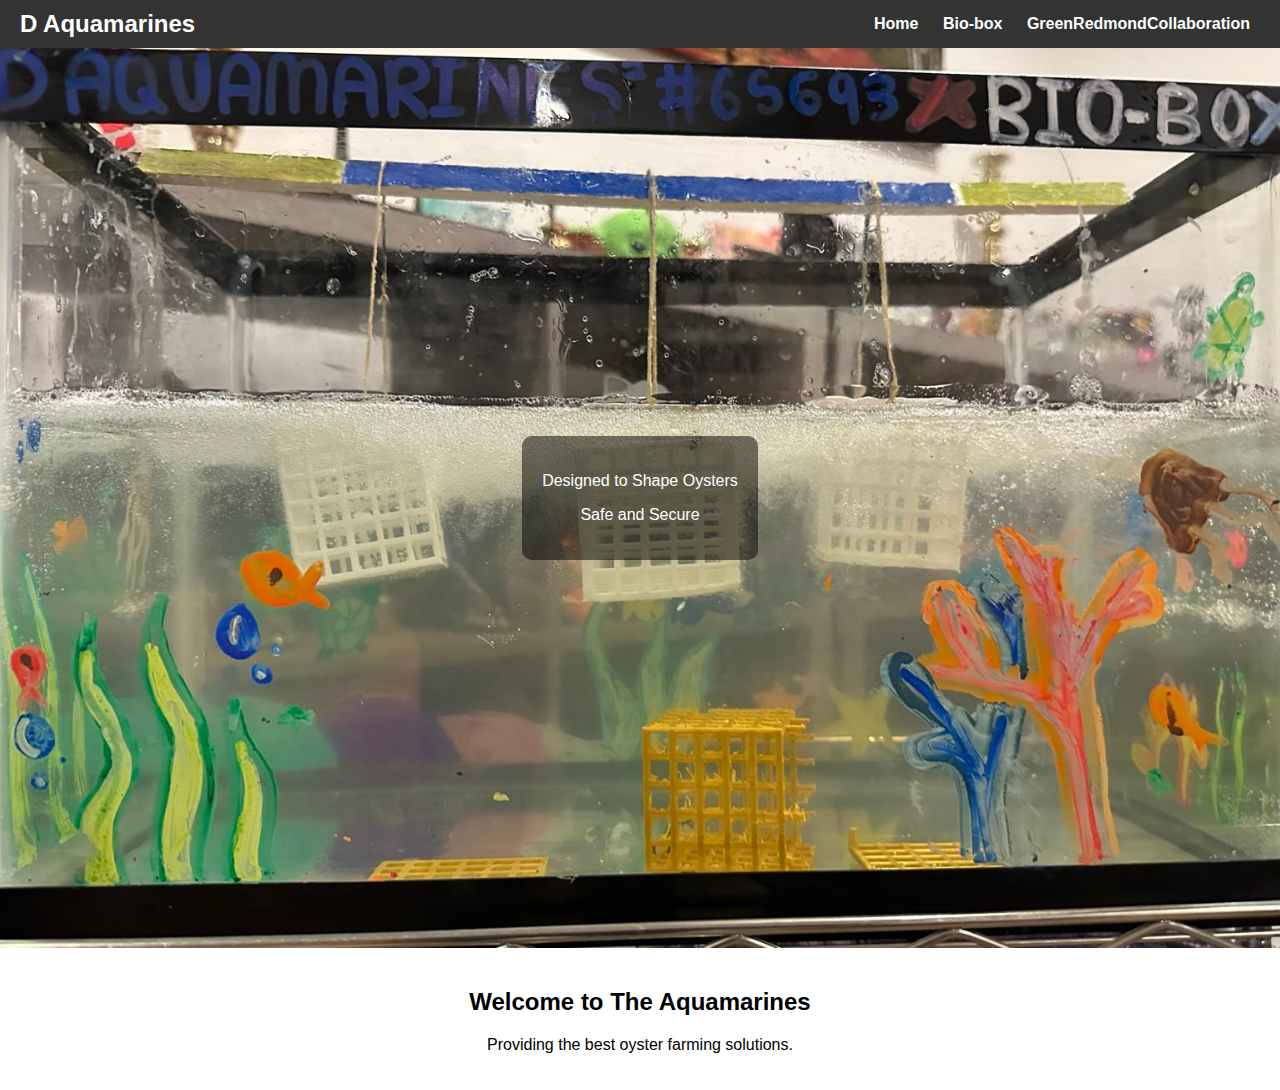
<file: index.html>
<!DOCTYPE html>
<html lang="en">
<head>
    <meta charset="UTF-8">
    <meta name="viewport" content="width=device-width, initial-scale=1.0">
    <title>The Aquamarines</title>
    <link rel="stylesheet" href="style.css">
</head>
<body>
    <div class="header">
        <div class="logo">D Aquamarines</div>
        <div class="nav">
            <a href="index.html">Home</a>
            <a href="Bio-box.html" class="biobox-link">Bio-box</a>
            <a href="GreenRedmond.html">GreenRedmondCollaboration</a>
        </div>
    </div>
    <div class="hero">
        <div>
            <p>Designed to Shape Oysters</p>
            <p>Safe and Secure</p>
        </div>
    </div>
    <div class="content">
        <h2>Welcome to The Aquamarines</h2>
        <p>Providing the best oyster farming solutions.</p>
    </div>
</body>
</file>
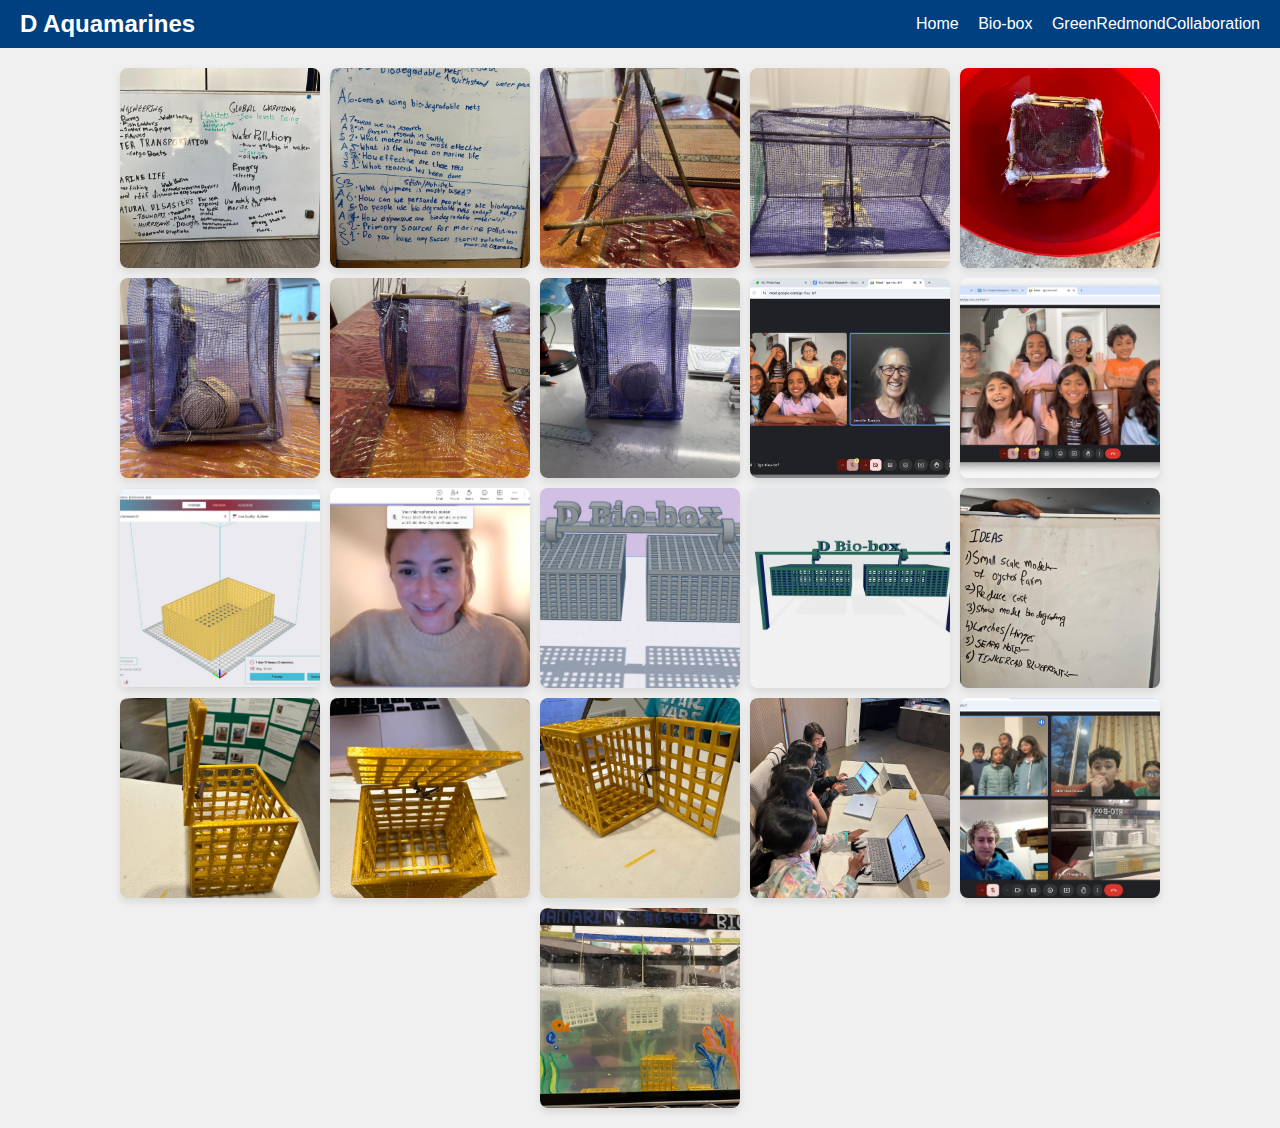
<file: Bio-box.html>
<!DOCTYPE html>
<html lang="en">
<head>
    <meta charset="UTF-8">
    <meta name="viewport" content="width=device-width, initial-scale=1.0">
    <title>The Aquamarines</title>
    <link rel="stylesheet" href="style2.css">
</head>
<body>
    <div class="header">
        <div class="logo">D Aquamarines</div>
        <div class="nav">
            <a href="index.html">Home</a>
            <a href="Bio-box.html" class="biobox-link">Bio-box</a>
            <a href="GreenRedmond.html">GreenRedmondCollaboration</a>
        </div>
    </div>
    <div class="gallery" id="gallery"></div>
    <script>
        const folderPath = 'BioBox';
        const imageOrder = [15, 16, 14, 1, 2, 3, 17, 18, 19, 20, 7, 8, 10, 11, 9, 4, 5, 6, 13, 12, 21];
        const gallery = document.getElementById('gallery');

        imageOrder.forEach(i => {
            const img = document.createElement('img');
            img.src = `${folderPath}/Image${i}.jpg`;
            img.alt = `Image ${i}`;
            gallery.appendChild(img);
        });
    </script>
</body>
</html>
</file>
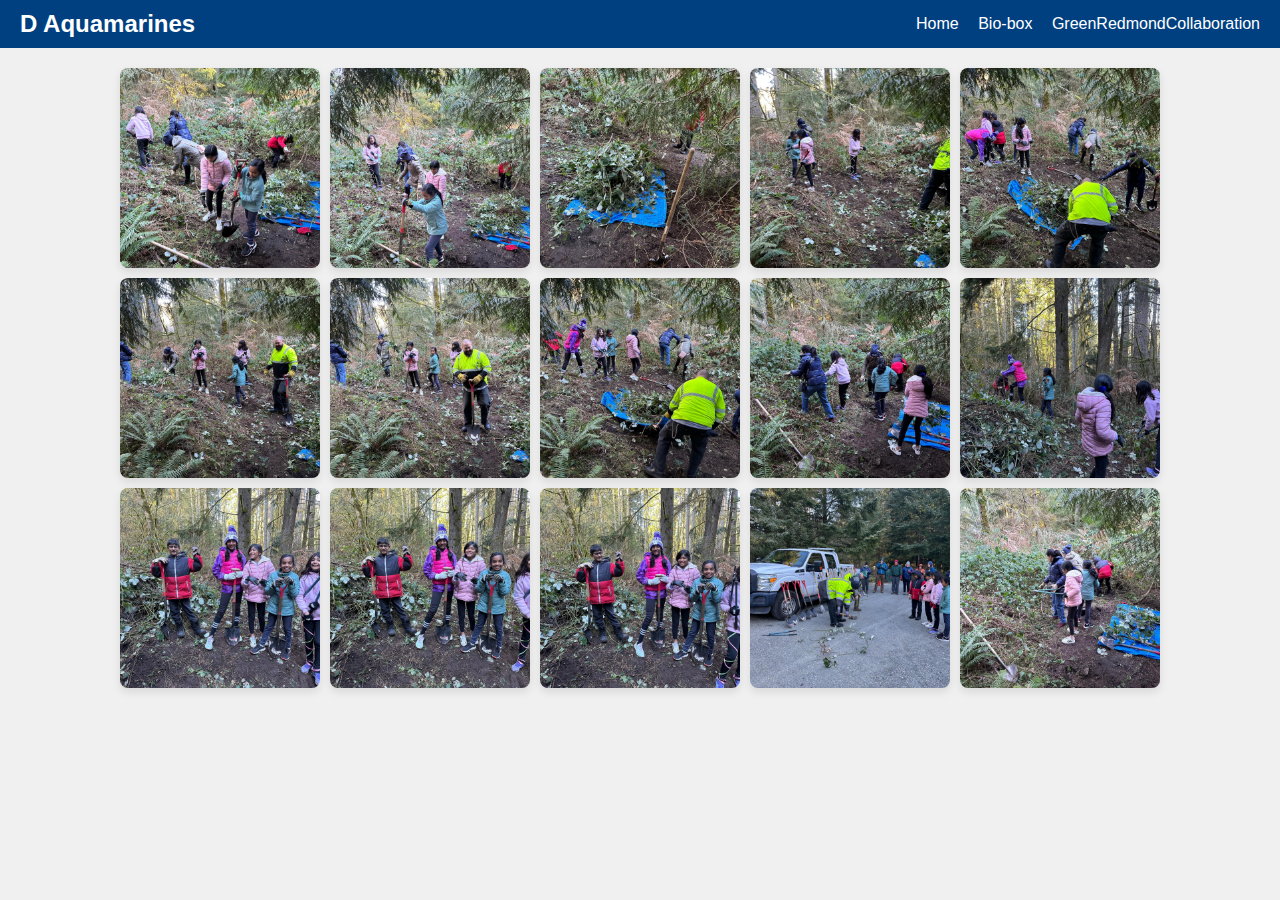
<file: GreenRedmond.html>
<!DOCTYPE html>
<html lang="en">
<head>
    <meta charset="UTF-8">
    <meta name="viewport" content="width=device-width, initial-scale=1.0">
    <title>The Aquamarines</title>
    <link rel="stylesheet" href="style2.css">
</head>
<body>
    <div class="header">
        <div class="logo">D Aquamarines</div>
        <div class="nav">
            <a href="index.html">Home</a>
            <a href="Bio-box.html" class="biobox-link">Bio-box</a>
            <a href="GreenRedmond.html">GreenRedmondCollaboration</a>
        </div>
    </div>
    <div class="gallery" id="gallery"></div>

    <script>
        const folderPath = 'GreenRedmondCollaboration';
        const imageCount = 15; // Adjust the number of images as needed
        const gallery = document.getElementById('gallery');

        for (let i = 1; i <= imageCount; i++) {
            const img = document.createElement('img');
            img.src = `${folderPath}/Image${i}.jpg`;
            img.alt = `Image ${i}`;
            gallery.appendChild(img);
        }
    </script>
</body>
</html>
</file>
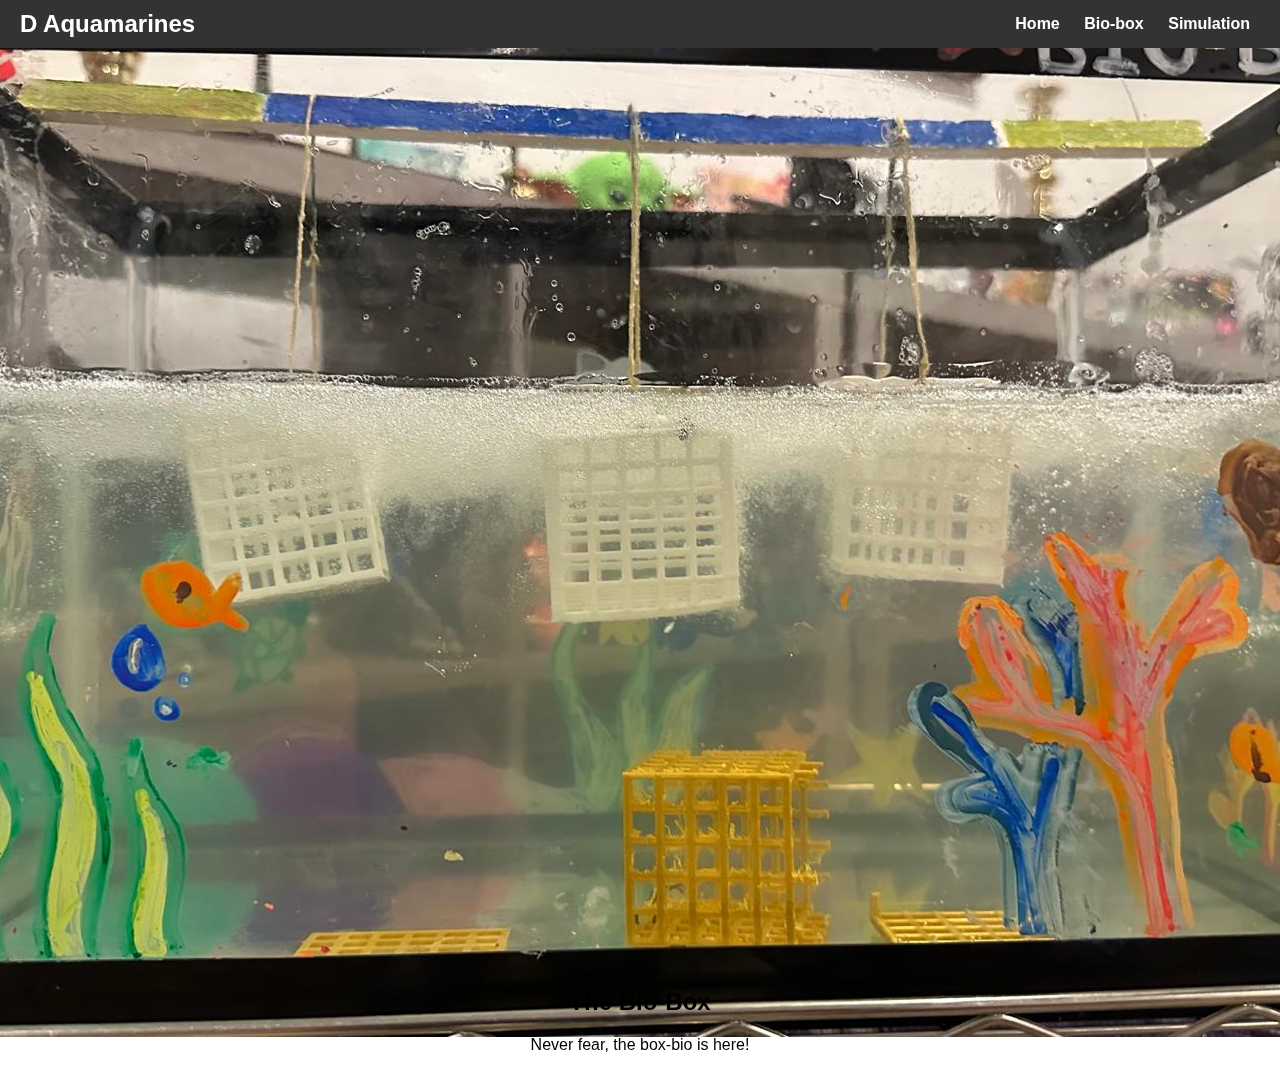
<file: Simulation.html>
<!DOCTYPE html>
<html lang="en">
<head>
    <meta charset="UTF-8">
    <meta name="viewport" content="width=device-width, initial-scale=1.0">
    <title>D Aquamarines</title>
    <link rel="stylesheet" href="style.css">
</head>
<body>
    <div class="header">
        <div class="logo">D Aquamarines</div>
        <div class="nav">
            <a href="index.html">Home</a>
            <a href="Bio-box.html">Bio-box</a>
            <a href="Simulation.html">Simulation</a>
        </div>
    </div>
    <div class="hero">
        <img src="Biob-Box.jpeg" alt="Hero Image" class="hero-image">
        <div>
            <p></p>
            <p></p>
        </div>
    </div>
    <div class="content">
        <h2>The Bio-Box</h2>
        <p>Never fear, the box-bio is here!</p>
    </div>
</body>
</html>
</file>
<file: style.css>
/* styles.css */

body, html {
    margin: 0;
    padding: 0;
    width: 100%;
    height: 100%;
    font-family: Arial, sans-serif;
}

.header {
    display: flex;
    justify-content: space-between;
    align-items: center;
    padding: 10px 20px;
    background-color: #333;
    color: white;
    position: relative;
}

.logo {
    font-size: 24px;
    font-weight: bold;
    position: relative;
}

.nav a {
    color: white;
    text-decoration: none;
    margin: 0 10px;
    font-weight: bold;
}

.hero {
    width: 100%;
    height: 100vh; /* Full viewport height */
    background-image: url('Biob-Box.jpeg'); /* Path to your background image */
    background-size: cover;
    background-position: center;
    display: flex;
    justify-content: center;
    align-items: center;
    color: white;
    text-align: center;
}

.hero div {
    background-color: rgba(0, 0, 0, 0.5); /* Semi-transparent background */
    padding: 20px;
    border-radius: 10px;
}

.content {
    padding: 20px;
    text-align: center;
}

.biobox-link::after {
    content: url('BioBox/image4.jpg'); /* Replace with the correct image path */
    position: absolute;
    display: none;
    top: 100%;
    left: 50%;
    transform: translateX(-50%);
    margin-top: 10px;
    width: 200px; /* Adjust as needed */
    height: auto;
    border-radius: 8px;
    box-shadow: 0 4px 8px rgba(0, 0, 0, 0.1);
}

.biobox-link:hover::after {
    display: block;
}
</file>
<file: style2.css>
/* style2.css */

body {
    font-family: Arial, sans-serif;
    background-color: #f0f0f0;
    margin: 0;
    padding: 0;
}

.header {
    display: flex;
    justify-content: space-between;
    align-items: center;
    background-color: #004080;
    padding: 10px 20px;
    color: white;
    position: relative;
}

.logo {
    font-size: 24px;
    font-weight: bold;
}

.nav a {
    color: white;
    text-decoration: none;
    margin-left: 15px;
    position: relative;
}

    .nav a:hover {
        text-decoration: underline;
    }

.gallery {
    display: flex;
    flex-wrap: wrap;
    gap: 10px;
    justify-content: center;
    padding: 20px;
}

    .gallery img {
        width: 200px; /* Default size */
        height: 200px; /* Default size */
        object-fit: cover;
        border-radius: 8px;
        box-shadow: 0 4px 8px rgba(0, 0, 0, 0.1);
        cursor: pointer;
        transition: transform 0.3s; /* Smooth transition effect */
    }

        .gallery img:hover {
            transform: scale(2); /* Increase size on hover */
        }

.biobox-link::after {
    content: url('BioBox/image4.jpg'); /* Replace with the correct image path */
    position: absolute;
    display: none;
    top: 100%;
    left: 50%;
    transform: translateX(-50%);
    margin-top: 10px;
    width: 200px; /* Adjust as needed */
    height: auto;
    border-radius: 8px;
    box-shadow: 0 4px 8px rgba(0, 0, 0, 0.1);
}

.biobox-link:hover::after {
    display: block;
}
</file>
